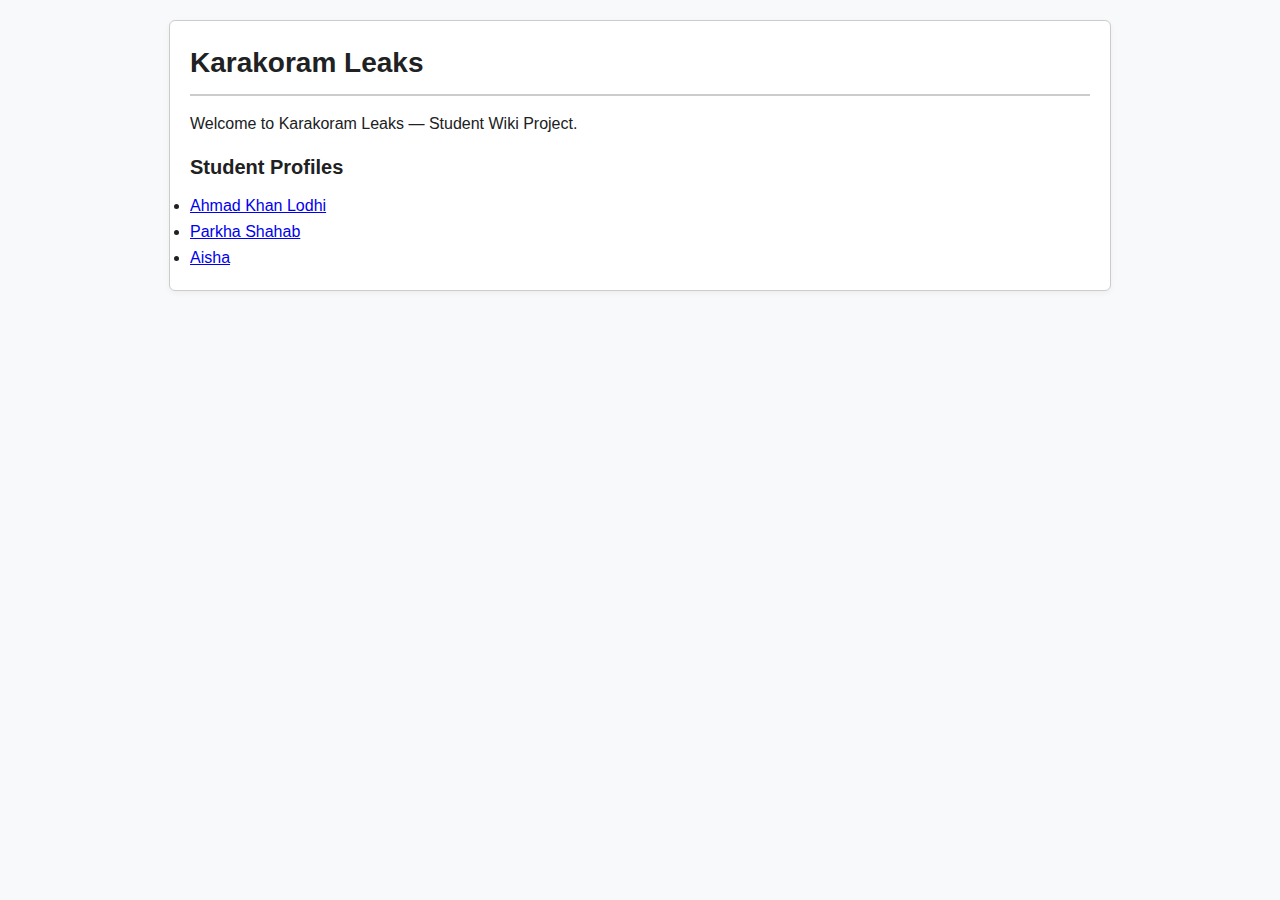
<file: index.html>
<!DOCTYPE html>
<html lang="en">
<head>
  <meta charset="UTF-8">
  <title>Karakoram Leaks</title>
  <link rel="stylesheet" href="style.css">
</head>
<body>
  <div class="container">
    <h1>Karakoram Leaks</h1>
    <p>Welcome to Karakoram Leaks — Student Wiki Project.</p>

    <h2>Student Profiles</h2>
    <ul>
      <li><a href="ahmad.html">Ahmad Khan Lodhi</a></li>
      <li><a href="parkha.html">Parkha Shahab</a></li>
      <li><a href="aisha.html">Aisha</a></li>
    </ul>
  </div>
</body>
</html>
</file>
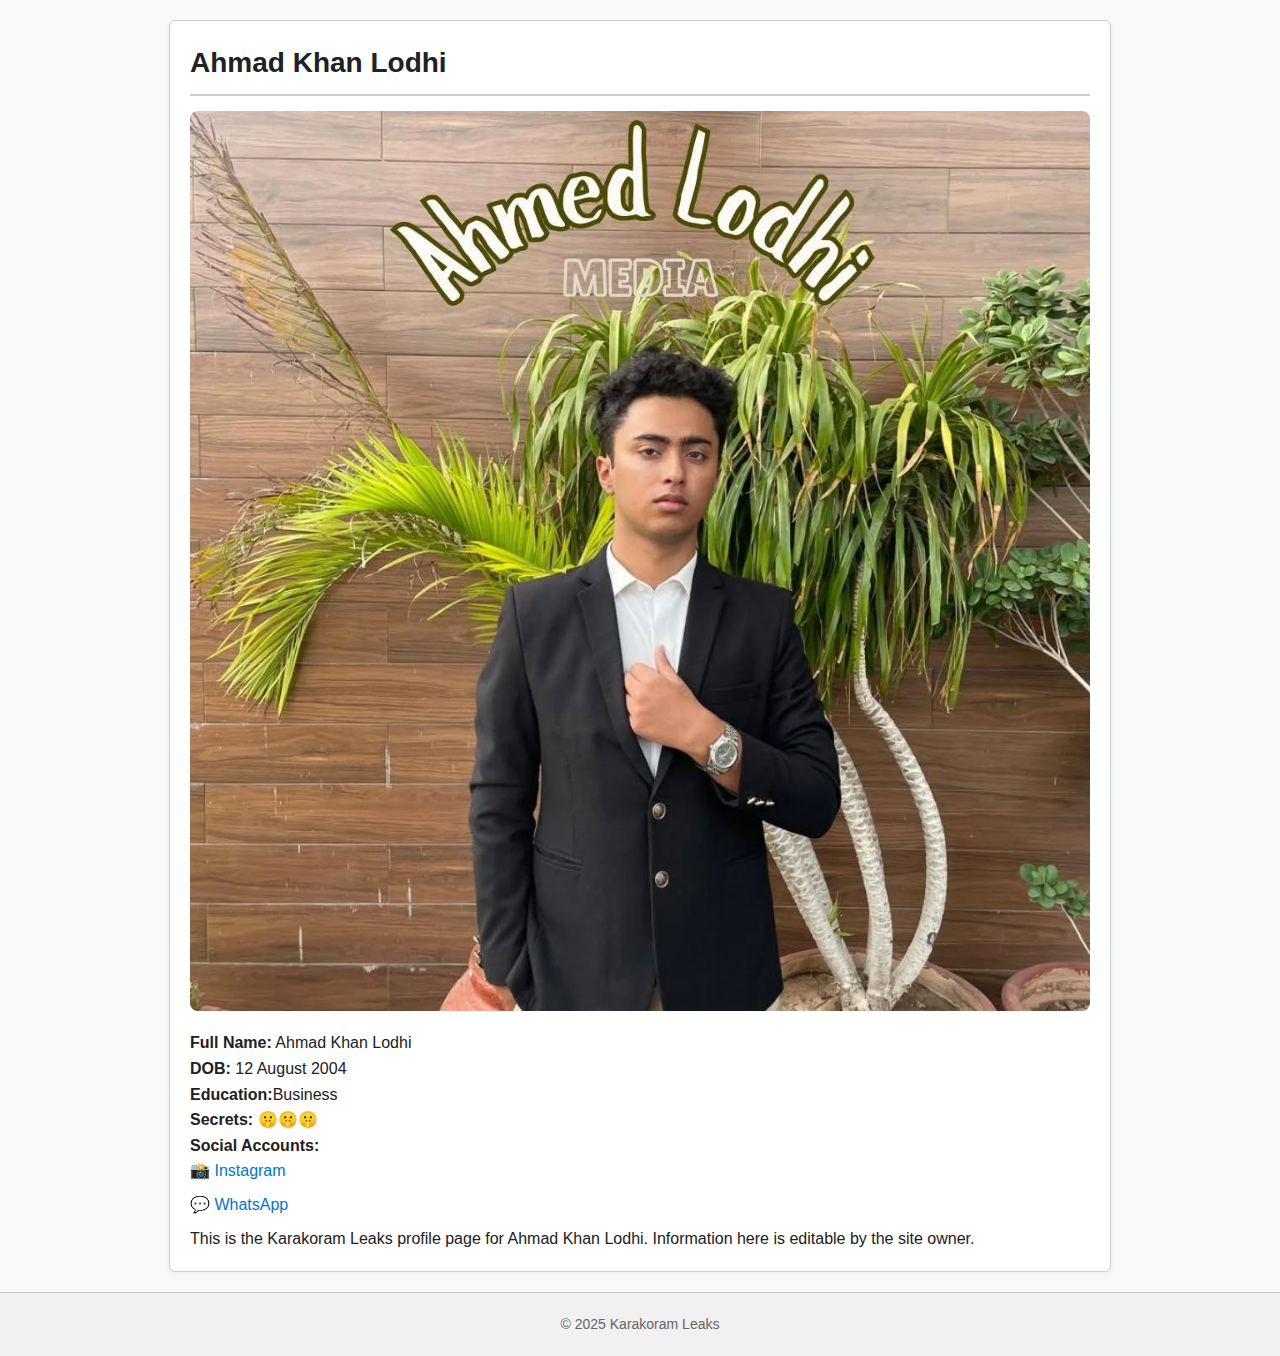
<file: ahmad.html>
<!DOCTYPE html>
<html lang="en">
<head>
  <meta charset="UTF-8">
  <meta name="viewport" content="width=device-width, initial-scale=1.0">
  <title>Ahmad Khan Lodhi - Karakoram Leaks</title>
  <link rel="stylesheet" href="style.css">
</head>
<body>
  <div class="container">
    <h1>Ahmad Khan Lodhi</h1>

    <div class="infobox">
      <img src="ahmad.jpg" alt="Ahmad Khan Lodhi">
      <p><strong>Full Name:</strong> Ahmad Khan Lodhi</p>
      <p><strong>DOB:</strong> 12 August 2004</p>
      <p><strong>Education:</strong>Business</p>
      <p><strong>Secrets:</strong> 🤫🤫🤫</p>

      <p><strong>Social Accounts:</strong></p>
      <ul class="social-links">
        <li><a href="https://instagram.com/username" target="_blank">📸 Instagram</a></li>
        <li><a href="https://wa.me/923001234567" target="_blank">💬 WhatsApp</a></li>
      </ul>
    </div>

    <p>
      This is the Karakoram Leaks profile page for Ahmad Khan Lodhi.  
      Information here is editable by the site owner.
    </p>
  </div>

  <footer>
    <p>© 2025 Karakoram Leaks</p>
  </footer>
</body>
</html>
</file>
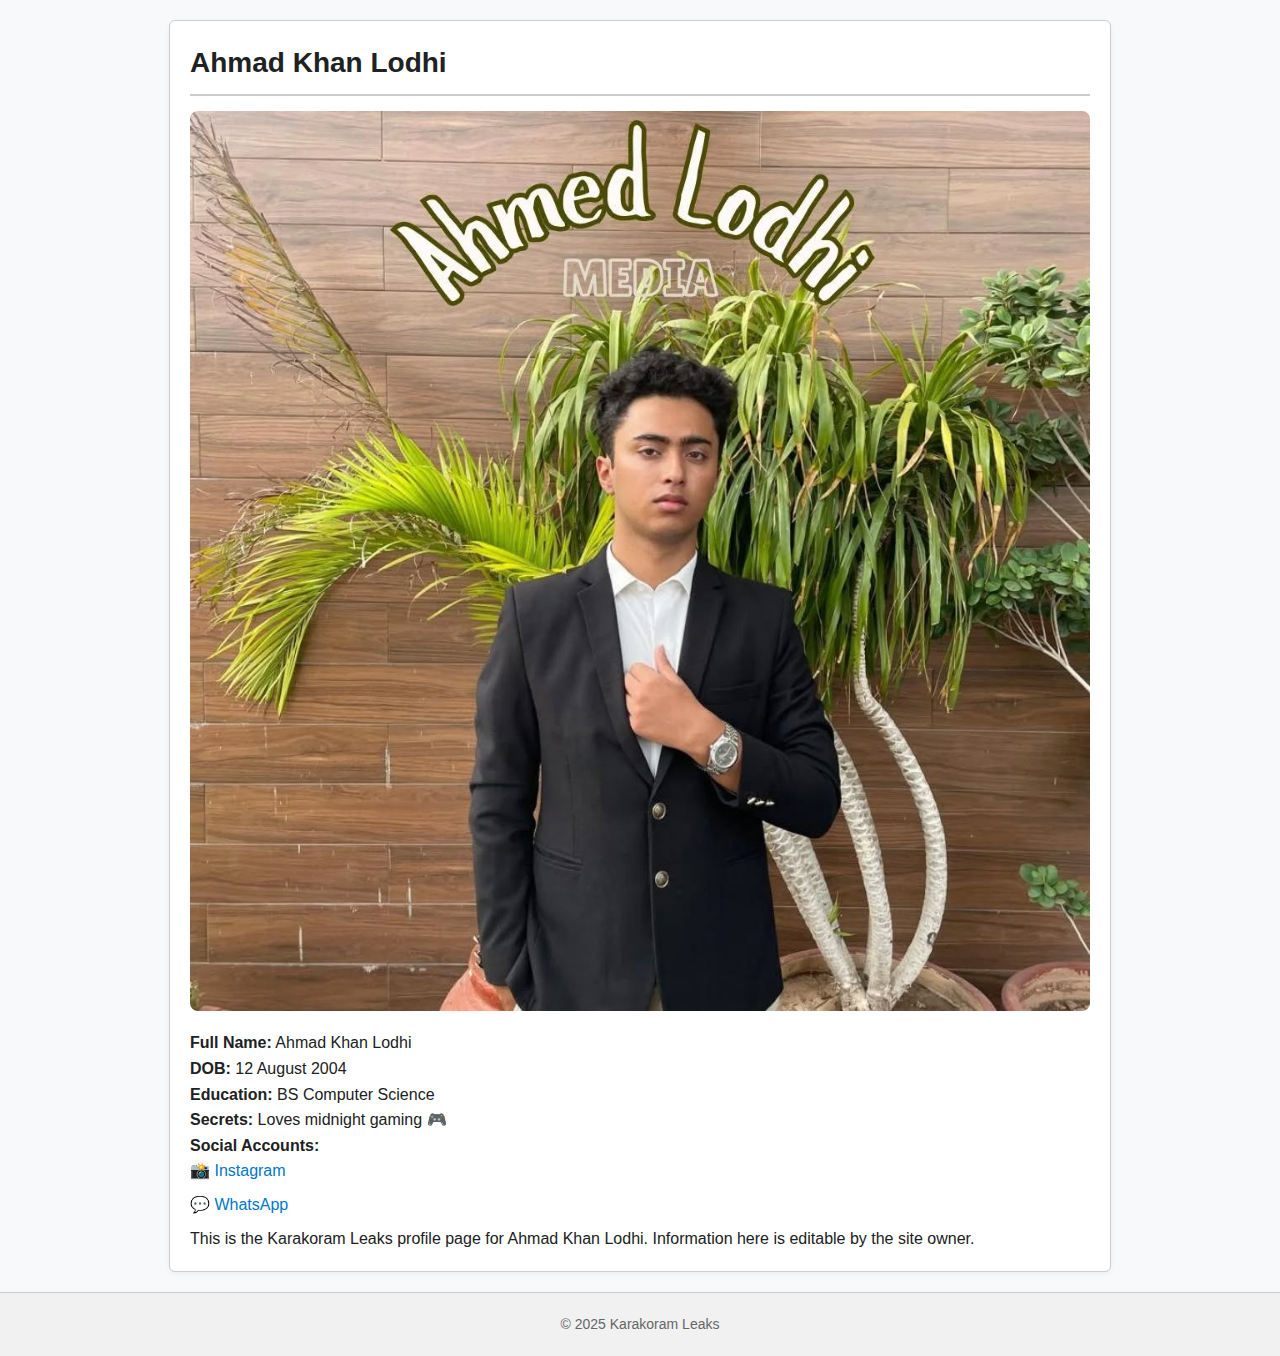
<file: Ahmad.html>
<!DOCTYPE html>
<html lang="en">
<head>
  <meta charset="UTF-8">
  <meta name="viewport" content="width=device-width, initial-scale=1.0">
  <title>Ahmad Khan Lodhi - Karakoram Leaks</title>
  <link rel="stylesheet" href="style.css">
</head>
<body>
  <div class="container">
    <h1>Ahmad Khan Lodhi</h1>

    <div class="infobox">
      <img src="ahmad.jpg" alt="Ahmad Khan Lodhi">
      <p><strong>Full Name:</strong> Ahmad Khan Lodhi</p>
      <p><strong>DOB:</strong> 12 August 2004</p>
      <p><strong>Education:</strong> BS Computer Science</p>
      <p><strong>Secrets:</strong> Loves midnight gaming 🎮</p>

      <p><strong>Social Accounts:</strong></p>
      <ul class="social-links">
        <li><a href="https://instagram.com/username" target="_blank">📸 Instagram</a></li>
        <li><a href="https://wa.me/923001234567" target="_blank">💬 WhatsApp</a></li>
      </ul>
    </div>

    <p>
      This is the Karakoram Leaks profile page for Ahmad Khan Lodhi.  
      Information here is editable by the site owner.
    </p>
  </div>

  <footer>
    <p>© 2025 Karakoram Leaks</p>
  </footer>
</body>
</html>
</file>
<file: style.css>
/* Reset some defaults */
body, h1, h2, ul, li, p {
  margin: 0;
  padding: 0;
}

/* Body */
body {
  font-family: Arial, sans-serif;
  background: #f8f9fa;
  color: #202122;
  line-height: 1.6;
}

/* Topbar */
.topbar {
  background: #3366cc;
  color: white;
  padding: 10px 15px;
  display: flex;
  justify-content: space-between;
  align-items: center;
  flex-wrap: wrap; /* allow wrapping on small screens */
}

.topbar .logo {
  font-size: 20px;
  font-weight: bold;
  margin-bottom: 8px;
}

.topbar input {
  padding: 6px 10px;
  border-radius: 4px;
  border: none;
  font-size: 14px;
  width: 200px;
}

/* Container */
.container {
  width: 90%;
  max-width: 900px;
  margin: 20px auto;
  background: white;
  padding: 20px;
  border: 1px solid #ccc;
  border-radius: 6px;
  box-shadow: 0 2px 6px rgba(0,0,0,0.05);
}

/* Headings */
h1 {
  font-size: 26px;
  border-bottom: 2px solid #ccc;
  margin-bottom: 15px;
  padding-bottom: 8px;
}

h2 {
  font-size: 20px;
  margin: 15px 0 10px;
}

/* Profile list */
#profileList {
  list-style: none;
  margin-top: 10px;
}

#profileList li {
  margin: 10px 0;
}

#profileList a {
  text-decoration: none;
  color: #3366cc;
  font-weight: 500;
}

#profileList a:hover {
  text-decoration: underline;
}

/* Footer */
footer {
  text-align: center;
  padding: 15px;
  margin-top: 20px;
  background: #f1f1f1;
  font-size: 14px;
  border-top: 1px solid #ccc;
}

/* 📱 Mobile Responsive Adjustments */
@media (max-width: 600px) {
  .topbar {
    flex-direction: column;
    align-items: flex-start;
  }

  .topbar input {
    width: 100%;  /* Full width search bar on mobile */
    margin-top: 8px;
  }

  .container {
    width: 95%;
    padding: 15px;
  }

  h1 {
    font-size: 22px;
  }

  h2 {
    font-size: 18px;
  }

  #profileList a {
    font-size: 16px;
  }
}/* Container */
.container {
  width: 80%;
  max-width: 900px;
  margin: 20px auto;
  background: white;
  padding: 20px;
  border: 1px solid #ccc;
  border-radius: 6px;
  box-shadow: 0 2px 6px rgba(0,0,0,0.05);
}

/* Headings */
h1 {
  font-size: 28px;
  border-bottom: 2px solid #ccc;
  margin-bottom: 15px;
  padding-bottom: 8px;
}

h2 {
  font-size: 20px;
  margin: 15px 0 10px;
}

/* Profile list */
#profileList {
  list-style: none;
  margin-top: 10px;
}

#profileList li {
  margin: 8px 0;
}

#profileList a {
  text-decoration: none;
  color: #3366cc;
  font-weight: 500;
}

#profileList a:hover {
  text-decoration: underline;
}

/* Footer */
footer {
  text-align: center;
  padding: 15px;
  margin-top: 20px;
  background: #f1f1f1;
  font-size: 14px;
  border-top: 1px solid #ccc;
}  color: #333;
}

/* ====== Infobox (profile box) ====== */
.infobox {
  float: right;
  width: 260px;
  border: 1px solid #ddd;
  background: #fefefe;
  padding: 15px;
  margin-left: 20px;
  margin-bottom: 20px;
  border-radius: 10px;
}

.infobox img {
  width: 100%;
  border-radius: 8px;
  margin-bottom: 12px;
}

/* ====== Social Links ====== */
.social-links {
  list-style: none;
  padding-left: 0;
}

.social-links li {
  margin-bottom: 8px;
}

.social-links a {
  text-decoration: none;
  color: #0077cc;
  font-weight: 500;
}

.social-links a:hover {
  color: #005999;
}

/* ====== Footer ====== */
footer {
  text-align: center;
  padding: 20px;
  font-size: 14px;
  color: #666;
}  color: #333;
}

/* ====== Infobox (profile box) ====== */
.infobox {
  float: right;
  width: 260px;
  border: 1px solid #ddd;
  background: #fefefe;
  padding: 15px;
  margin-left: 20px;
  margin-bottom: 20px;
  border-radius: 10px;
}

.infobox img {
  width: 100%;
  border-radius: 8px;
  margin-bottom: 12px;
}

/* ====== Social Links ====== */
.social-links {
  list-style: none;
  padding-left: 0;
}

.social-links li {
  margin-bottom: 8px;
}

.social-links a {
  text-decoration: none;
  color: #0077cc;
  font-weight: 500;
}

.social-links a:hover {
  color: #005999;
}

/* ====== Footer ====== */
footer {
  text-align: center;
  padding: 20px;
  font-size: 14px;
  color: #666;
}
</file>
